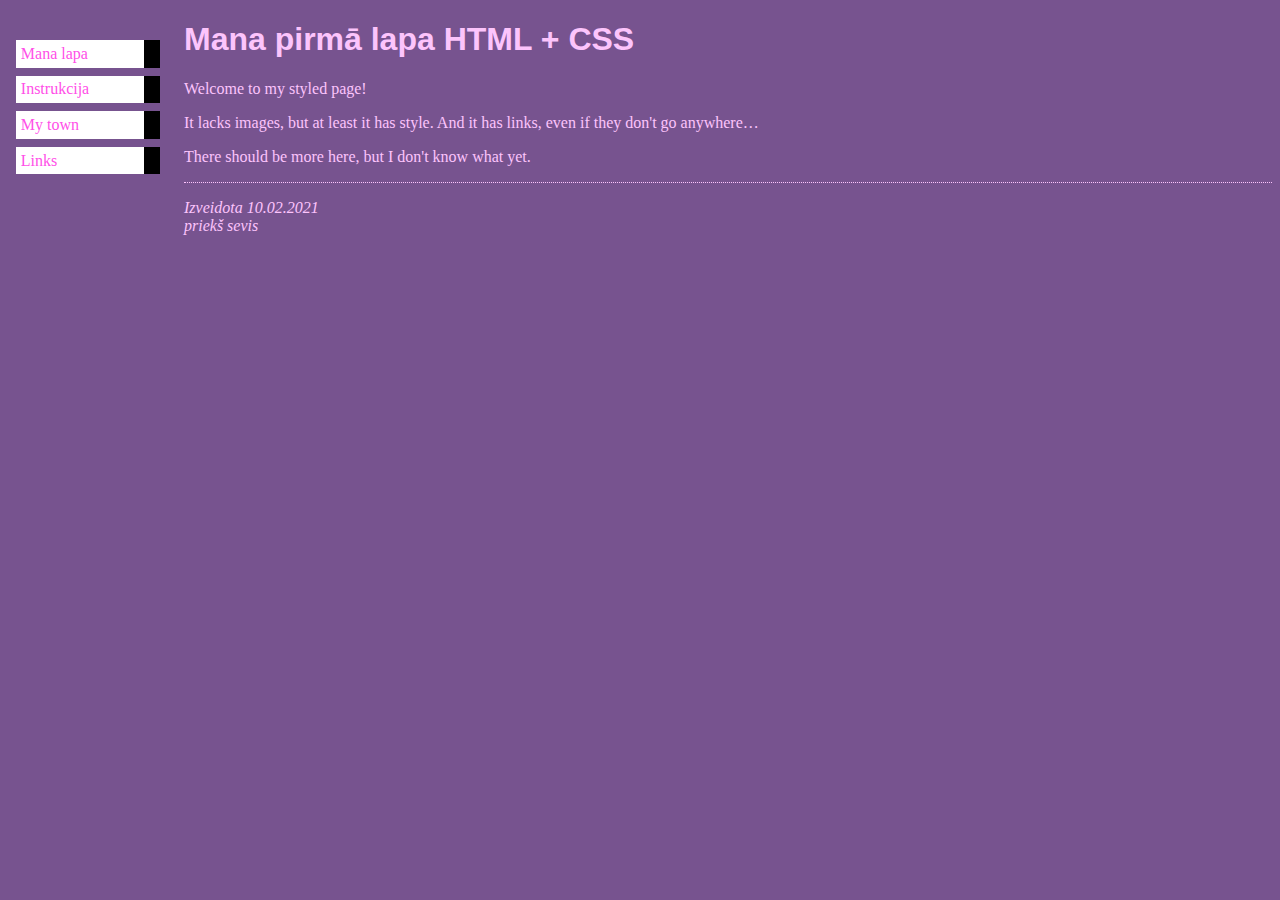
<file: lapa.html>
<!DOCTYPE html>
<html lang="lv">
<head>
 <meta charset="UTF-8">
 
 <title>Mana pirmā lapa</title>
 <link rel="stylesheet" href="style.css">
    

 
</head>
 
<body>
 
<!-- Site navigation menu -->
<ul class="navbar">
 <li><a href="index.html">Mana lapa</a>
 <li><a href="https://www.w3.org/Style/Examples/011/firstcss.ru.html">Instrukcija</a>
 <li><a href="town.html">My town</a>
 <li><a href="links.html">Links</a>
</ul>
 
<!-- Main content -->
<h1>Mana pirmā lapa HTML + CSS</h1>
 
<p>Welcome to my styled page!
 
<p>It lacks images, but at least it has style.
And it has links, even if they don't go
anywhere&hellip;
 
<p>There should be more here, but I don't know
what yet.
 
<!-- Sign and date the page, it's only polite! -->
<address>Izveidota 10.02.2021<br>
 priekš sevis</address>
 
</body>
</html>
</file>
<file: style.css>
body {
    padding-left: 11em;
    font-family: Georgia, "Times New Roman",
      Times, serif;
  color: rgb(252, 196, 252);
  background-color: #77538f }
  ul.navbar {
    list-style-type: none;
padding: 0;
margin: 0;
position: absolute;
top: 2em;
left: 1em;
width: 9em }
  h1 {
font-family: Helvetica, Geneva, Arial,
      SunSans-Regular, sans-serif }
      ul.navbar li {
background: white;
margin: 0.5em 0;
padding: 0.3em;
border-right: 1em solid black }
ul.navbar a {
text-decoration: none }
a:link {
color: rgb(255, 79, 232) }
a:visited {
color: rgb(27, 6, 77) }
address {
margin-top: 1em;
padding-top: 1em;
border-top: thin dotted }
</file>
